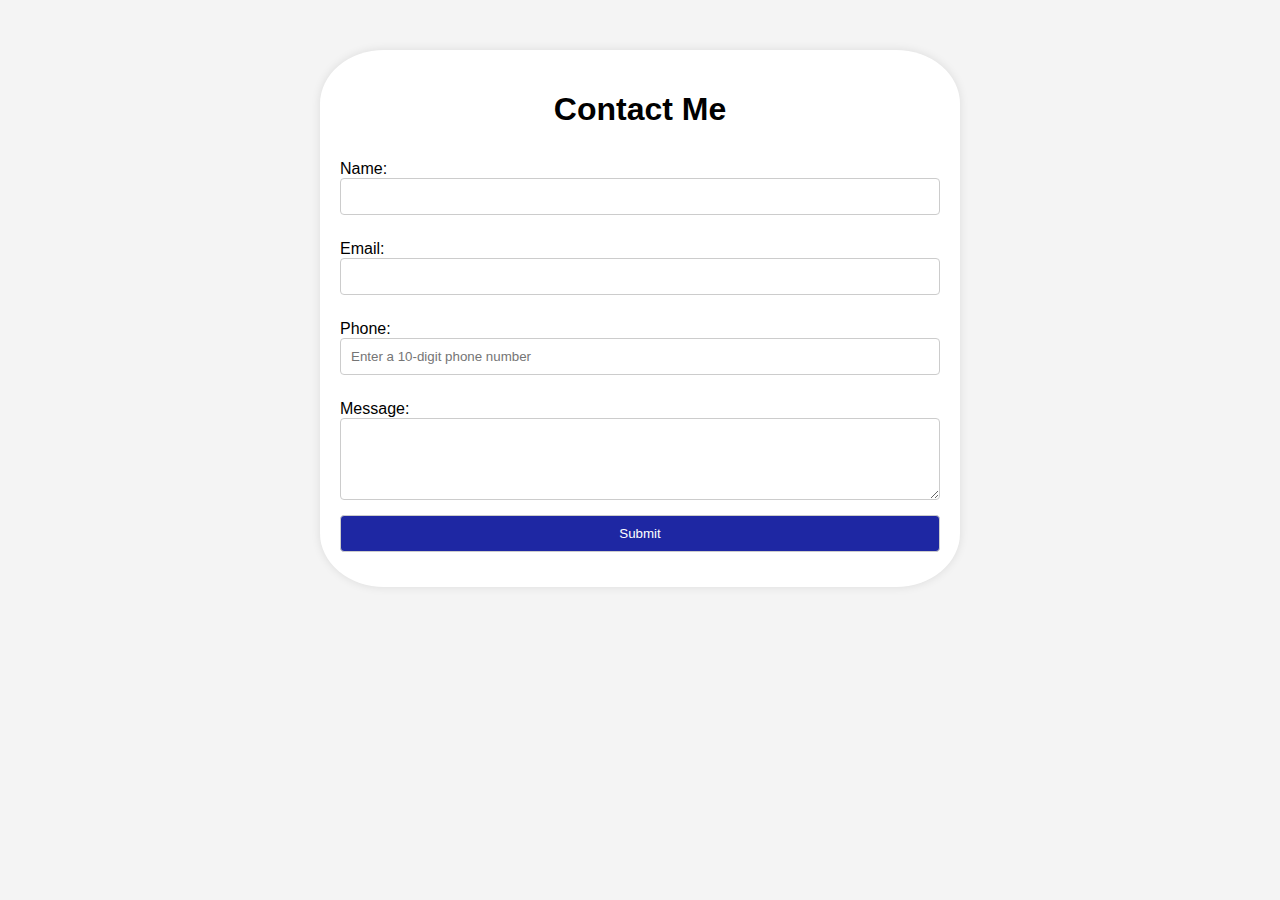
<file: contact.html>
<!DOCTYPE html>
<html lang="en">
<head>
    <meta charset="UTF-8">
    <meta name="viewport" content="width=device-width, initial-scale=1.0">
    <link rel="stylesheet" href="contact.css">
    <title>Contact Me</title>
</head>
<body>

<div class="contact-container">
    <h1>Contact Me</h1>
    <form action="#" method="post">
        <label for="name">Name:</label>
        <input type="text" id="name" name="name" required>

        <label for="email">Email:</label>
        <input type="email" id="email" name="email" required>
        
        <label for="phone">Phone:</label>
        <input type="tel" id="phone" name="phone" pattern="[0-9]{10}" placeholder="Enter a 10-digit phone number" required>

        <label for="message">Message:</label>
        <textarea id="message" name="message" rows="4" required></textarea>

        <input type="submit" value="Submit">
    </form>
</div>

</body>
</html>
</file>
<file: contact.css>
body {
    font-family: Arial, sans-serif;
    margin: 0;
    padding: 0;
    background-color: #f4f4f4;
}

.contact-container {
    max-width: 600px;
    margin: 50px auto;
    padding: 20px;
    background-color: #fff;
    box-shadow: 0 0 10px rgba(0, 0, 0, 0.1);
    border-radius: 10%;
}

h1 {
    text-align: center;
}

form {
    display: flex;
    flex-direction: column;
}

label {
    margin-top: 10px;
}

input,
textarea {
    padding: 10px;
    margin-bottom: 15px;
    border: 1px solid #ccc;
    border-radius: 4px;
}

input[type="submit"] {
    background-color: #1e27a3;
    color: #fff;
    cursor: pointer;
}

input[type="submit"]:hover {
    background-color: #1e27a3;
}
</file>
